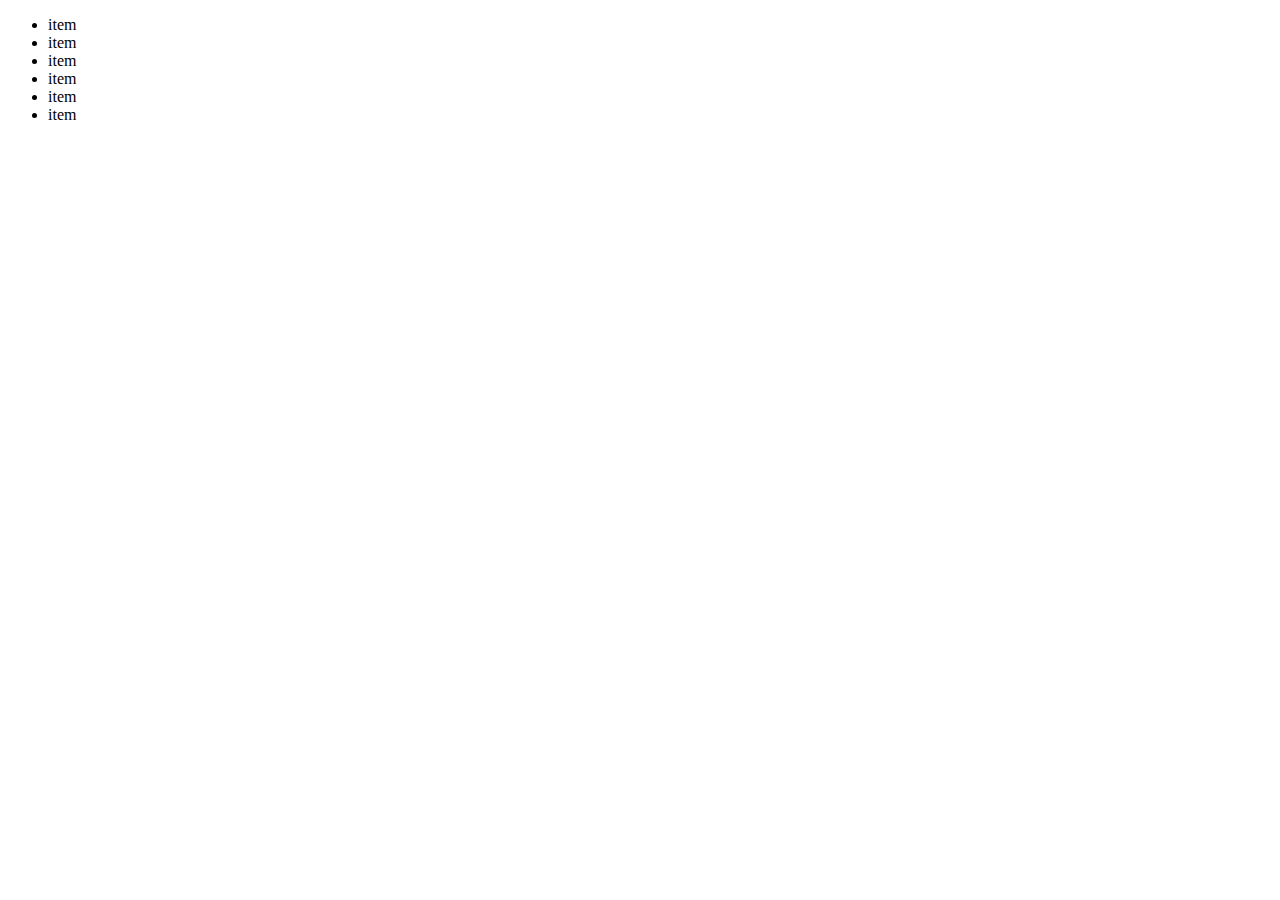
<file: enumerarItems/index.html>
<!DOCTYPE html>
<html lang="en">
<head>
  <meta charset="UTF-8">
  <meta name="viewport" content="width=device-width, initial-scale=1.0">
  <title>Listas</title>
</head>
<body>
  <ul>
    <li>item</li>
    <li>item</li>
    <li>item</li>
    <li>item</li>
    <li>item</li>
    <li>item</li>
  </ul>

  <script src="https://code.jquery.com/jquery-3.7.1.min.js" integrity="sha256-/JqT3SQfawRcv/BIHPThkBvs0OEvtFFmqPF/lYI/Cxo=" crossorigin="anonymous"></script>
  <script src="script.js"></script>
</body>
</html>
</file>
